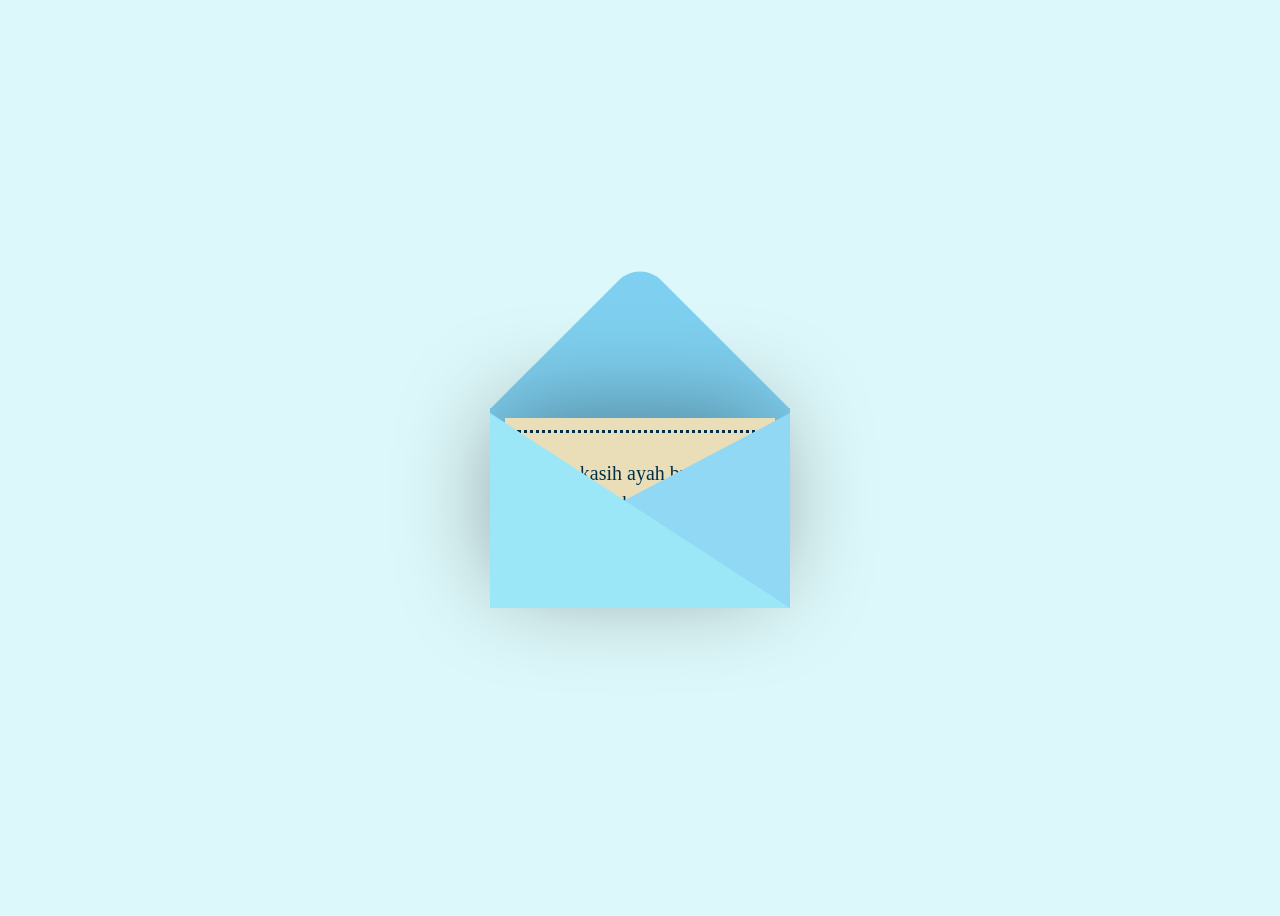
<file: index.html>
<!DOCTYPE html>
<html lang="en">
  <head>
    <meta charset="UTF-8" />
    <meta name="viewport" content="width=device-width, initial-scale=1.0" />
    <link rel="stylesheet" href="surat.css" />
    <script src="https://cdnjs.cloudflare.com/ajax/libs/jquery/3.5.1/jquery.min.js"></script>
    <title>surat untuk orang tua</title>
  </head>
  <body>
    <div class="container">  
<div class="valentines">
  <div class="envelope"></div>
  <div class="front"></div>
  <div class="card">
  <div class="text">Terima kasih ayah bunda udah selalu mendoakan & menyayangi dek affa</div>

  </div>
</div>
</div>

</div>
    <script src="surat.js"></script>
  </body>
</html>
</file>
<file: surat.css>
body {
  display: flex;
  justify-content: center;
  align-items: center;
  height: 100vh;
  background-color: #ddf8fa;
}

.container {
  position: relative;
}

.valentines {
  position: relative;
  top: 50px;
  cursor: pointer;
  animation: up 3s linear infinite;
}

@keyframes up {
  0%,
  100% {
    transform: translateY(0);
  }
  50% {
    transform: translateY(-30px);
  }
}

.envelope {
  position: relative;
  width: 300px;
  height: 200px;
  background-color: #80d0f0;
}

.envelope:before {
  background-color: hsl(197, 79%, 72%);
  content: "";
  position: absolute;
  width: 212px;
  height: 212px;
  transform: rotate(45deg);
  top: -105px;
  left: 44px;
  border-radius: 30px 0 0 0;
}

.card {
  position: absolute;
  background-color: hsl(46, 54%, 82%);
  width: 270px;
  height: 170px;
  top: 10px;
  left: 15px;
  box-shadow: -5px -5px 100px rgba(0, 0, 0, 0.4);
}

.card:before {
  content: "";
  position: absolute;
  border: 3px solid #003049;
  border-style: dotted;
  width: 240px;
  height: 140px;
  left: 12px;
  top: 12px;
}

.text {
  position: absolute;
  font-family: "Palatino", cursive;
  font-size: 20px;
  text-align: center;
  line-height: 30px;
  top: 40px;
  left: 1px;
  color: #003049;
}


@keyframes heart {
  0% {
    transform: translateY(0) rotate(-45deg) scale(0.3);
    opacity: 1;
  }
  100% {
    transform: translateY(-150px) rotate(-45deg) scale(1.3);
    opacity: 0.5;
  }
}

.front {
  position: absolute;
  border-right: 180px solid hsl(197, 82%, 76%);
  border-top: 95px solid transparent;
  border-bottom: 100px solid transparent;
  left: 120px;
  top: 5px;
  width: 0;
  height: 0;
  z-index: 10;
}

.front:before {
  position: absolute;
  content: "";
  border-left: 300px solid hsl(191, 87%, 79%);
  border-top: 195px solid transparent;
  left: -120px;
  top: -95px;
  width: 0;
  height: 0;
}

.shadow {
  position: absolute;
  width: 330px;
  height: 25px;
  border-radius: 50%;
  background-color: rgba(0, 0, 0, 0.3);
  top: 265px;
  left: -15px;
  animation: scale 3s linear infinite;
  z-index: -1;
}

@keyframes scale {
  0%,
  100% {
    transform: scaleX(1);
  }
  50% {
    transform: scaleX(0.85);
  }
}
</file>
